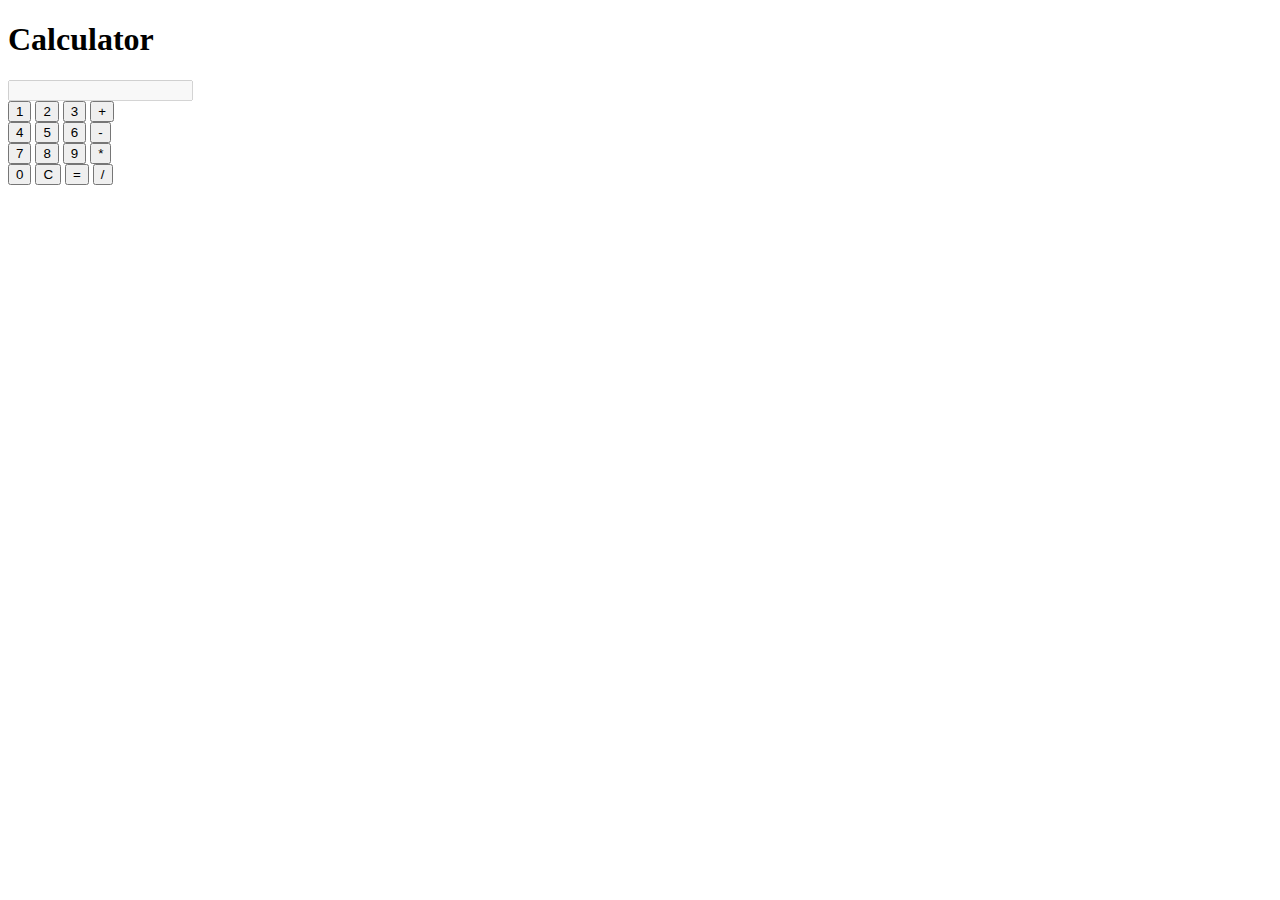
<file: calculator.html>
<!DOCTYPE html>
<html>
<head>
    <title>Simple Calculator</title>
</head>
<body>
    <h1>Calculator</h1>
    <input type="text" id="display" disabled>
    <br>
    <button onclick="appendToDisplay('1')">1</button>
    <button onclick="appendToDisplay('2')">2</button>
    <button onclick="appendToDisplay('3')">3</button>
    <button onclick="appendToDisplay('+')">+</button>
    <br>
    <button onclick="appendToDisplay('4')">4</button>
    <button onclick="appendToDisplay('5')">5</button>
    <button onclick="appendToDisplay('6')">6</button>
    <button onclick="appendToDisplay('-')">-</button>
    <br>
    <button onclick="appendToDisplay('7')">7</button>
    <button onclick="appendToDisplay('8')">8</button>
    <button onclick="appendToDisplay('9')">9</button>
    <button onclick="appendToDisplay('*')">*</button>
    <br>
    <button onclick="appendToDisplay('0')">0</button>
    <button onclick="clearDisplay()">C</button>
    <button onclick="calculate()">=</button>
    <button onclick="appendToDisplay('/')">/</button>
    <br>
    
    <script>
        let displayValue = "";

        function appendToDisplay(value) {
            displayValue += value;
            document.getElementById('display').value = displayValue;
        }

        function clearDisplay() {
            displayValue = "";
            document.getElementById('display').value = displayValue;
        }

        function calculate() {
            try {
                displayValue = eval(displayValue);
                document.getElementById('display').value = displayValue;
            } catch (error) {
                document.getElementById('display').value = 'Error';
            }
        }
    </script>
</body>
</html>
</file>
